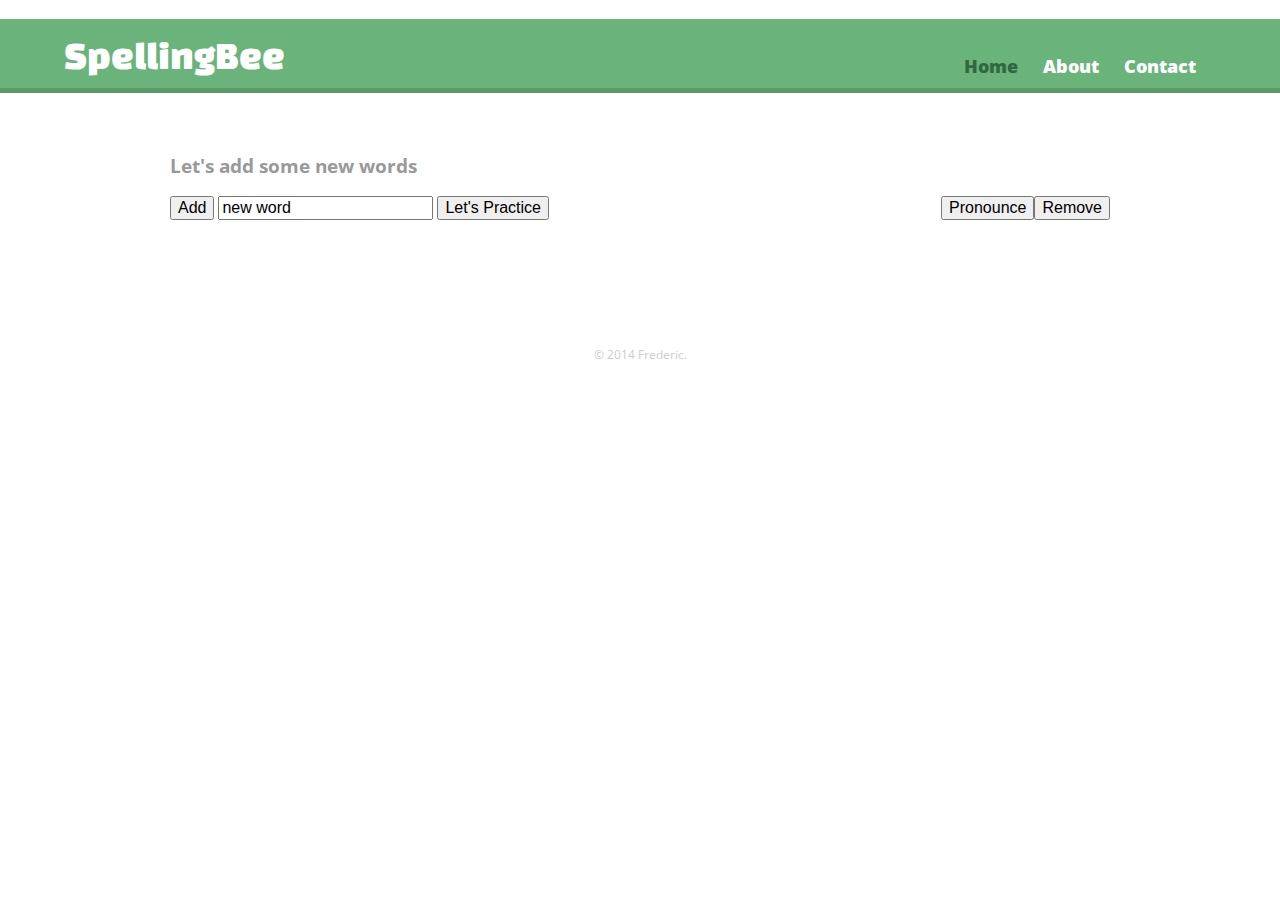
<file: AddWords.html>
<!DOCTYPE html>
<html>
  <head>
    <meta charset="utf-8">
    <title>SpellingBee</title>
    <link rel="stylesheet" href="css/normalize.css">
    <link href='http://fonts.googleapis.com/css?family=Changa+One|Open+Sans:400,400italic,700,700italic,800' rel='stylesheet' type='text/css'>
    <link rel="stylesheet" href="css/main.css">
    <link rel="stylesheet" href="css/responsive.css">
    <meta name="vimport" content="width-device-width, initial-scale-1.0">

  </head>
  <body>
    <header>
      <a href="index.html" id="logo">
        <h1>SpellingBee</h1>
      </a>
      <nav>
        <ul>
          <li><a href="index.html" class="selected">Home</a></li>
          <li><a href="about.html">About</a></li>  
          <li><a href="contact.html" >Contact</a></li>  
        </ul>
      </nav>
    </header>
    <div id="wrapper">
		<div id="wordinputwrapper">
			<h3>Let's add some new words</h3>
			<button id="addWords">Add</button>
			<form id="newWordForm" name"newWordForm">
				<input id="newWord" name="newWord" value="new word">
				</input>
			</form>
			<div id="listDisplayArea">
			
			</div>
			<button id="removeSelectedWord">Remove</button> 
			<button id="pronounceSelectedWord">Pronounce</button>
			<button id="letsPractice">Let's Practice</button>
		</div>
		<div id="wordpracticewrapper">
			<form id="practiceWordForm" name"practiceWordForm">
				<p id="wordsLeft"></p>
				<input id="practiceWord" name="practiceWord" value="">
				</input>
				<button type="button" id="checkWord">Check</button>
				<button type="button" id="checkanotherWord" disabled>Try another</button>
			</form>
		</div>

      <footer>
 <!--        <a href="http://twitter.com"><img src="img/twitter-wrap.png" alt="Twitter Logo" class="social-icon"></a>
        <a href="http://facebook.com"><img src="img/facebook-wrap.png" alt="Facebook Logo" class="social-icon"></a> -->
        <p>&copy; 2014 Frederic.</p>
      </footer>
    </div>

	<script src="http://code.jquery.com/jquery-1.11.0.min.js" type="text/javascript" charset="utf-8"></script>
	<script src="js/init.js" type="text/javascript" charset="utf-8"></script>
	<!-- <script src="data/readWordsFile.js" type="text/javascript" charset="utf-8"></script> -->
	<!-- <script src="js/addWords.js" type="text/javascript" charset="utf-8"></script> -->
  </body>
</html>
</file>
<file: css/main.css>
/****************************************
GENERAL
/****************************************/
body {
  font-family: 'Open Sans', sans-serif;
}

#wrapper {
  max-width: 940px;
  margin: 0 auto;
  padding: 0 5%;
}

a {
  text-decoration: none;
}

img {
  max-width: 100%;
}

h3 {
  margin 0 0 1em 0;
}

/****************************************
HEADING
/****************************************/
header {
  float: left;
  margin: 0 0 30px 0;
  padding: 5px 0 0 0;
  width: 100%;
}

#logo {
  text-align: center;
  margin: 0;
}

h1 {
  font-family: 'Changa One', sans-serif;
  margin: 15px 0;
  font-size: 1.75em;
  font-weight: normal;
  line-height: 0.8em;
}

h2 {
  font-size: 0.75em;
  margin: -5px 0 0;
  font-weight: normal;
}


/****************************************
NAVIGATION
/****************************************/
nav {
  text-align: center;
  padding: 10px 0;
  margin: 20px 0 0;
}

nav ul {
  list-style: none;
  margin: 0 10px;
  padding: 0;
  
  
}

nav li {
  display: inline-block;
}

nav a {
  font-weight: 800;
  padding: 15px 10px;
}

/****************************************
FOOTER
/****************************************/
footer {
  font-size: 0.75em;
  text-align: center;
  clear: both;
  padding-top: 50px;
  color: #ccc;
}

.social-icon {
  width: 20px;
  height: 20px;
  margin: 0 5px;
}



/****************************************
PAGE: PORTFOLIO
/****************************************/
#gallery {
  margin: 0;
  padding: 0;
  list-style: none;
}

#gallery li {
  float: left;
  width: 45%;
  margin: 2.5%;
  background-color: #f5f5f5;
  color: #bdc3c7;
}

#gallery li a p {
  margin: 0;
  padding: 5%;
  font-size: 0.75em;
  color: #bdc3c7;
}

#gallery li:nth-child(2n+1){
    clear: left;
  }



/****************************************
PAGE : ABOUT
/****************************************/
.profile-photo {
  display: block;
  clear: both;
  max-width: 150px;
  margin: 0 auto 30px;
  border-radius: 100%;
}

/****************************************
PAGE: CONTACT
/****************************************/

.contact-info {
  list-style: none;
  padding: 0;
  margin: 0;
  font-size: 0.9em;
}

.contact-info a {
  display: block;
  min-height: 20px;
  background-repeat: no-repeat;
  background-size: 20px 20px;
  padding: 0 0 0 30px;
  margin: 0 0 10px 0;
  
}

.contact-info li.phone a {
  background-image: url('../img/phone.png');
}

.contact-info li.mail a {
  background-image: url('../img/mail.png');
}

.contact-info li.twitter a {
  background-image: url('../img/twitter.png');
}


/****************************************
COLORS
/****************************************/

/* green header */
/* site body */
body {
  background-color: #fff;
  color: #999;
}

header {
  background: #6ab47b;
  border-color: #599a68;
}
/* nav background on mobile*/
nav {
  background: #599a68;
  
}
/* logo text */
h1, h2 {
  color: #fff;
}
/* links */
a {
  color: #6ab47b;
}

/* selected nav link */
nav a, nav a:visited {
  color: #fff;
}
/* nav link */
nav a.selected, nav a:hover {
  color: #32673f;
}


/*Fred's Stuff */

#spelling {

	list-style-type: none;

}

/****************************************
PAGE:  Word List Creation
/****************************************/

#newWordForm {
	display: inline;
}

#listDisplayArea {
	float: right;
	background-color: lightyellow;
	width: 25%;
	height: 25%;	
}

#insideDisplayArea {
	display: inline;
}

#removeSelectedWord {
	float: right;
}

#pronounceSelectedWord {
	float: right;
}

#audioArea {
	display: block;
}

#wordpracticewrapper {
	visibility:hidden;
}

#practiceWord {
	display: block;
}

#spellingLists {
	display: inline;
}
</file>
<file: css/responsive.css>
@media screen and (min-width: 480px) {
  /****************************************
  TWO COLUMN LAYOUT
  /****************************************/
  
  #primary {
    width: 50%;
    float:left;
  }
  
  #secondary {
    width: 40%;
    float:right;
  }
  
  /****************************************
  PAGE: PORTFOLIO
  /****************************************/
  
  #gallery li {
    width: 28.3333%
  }
#gallery li:nth-child(2n+1){
    clear: none;
  }
  
  #gallery li:nth-child(3n+1){
    clear: left;
  }
  
  /****************************************
  PAGE: ABOUT
  /****************************************/
  .profile-photo {
    float: left;
    margin: 0 5% 80px 0;
  }
  
}

@media screen and (min-width: 660px) {

  /****************************************
  HEADER
  /****************************************/
  
  nav {
    background: none;
    float: right;
    font-size: 1.125em;
    margin-right: 5%;
    text-align:right;
    width: 45%
  }
  
  #logo {
    float: left;
    margin-left: 5%;
    text-align: left;
    width: 45%;
  }
  
  h1 {
    font-size: 2.5em;
  }
  
  h2 {
    font-size: 0.825em;
    margin-bottom: 20px;
  }

  header {
    border-bottom: 5px solid #599a68;
    margin-bottom: 60px;
  }

  
}
</file>
